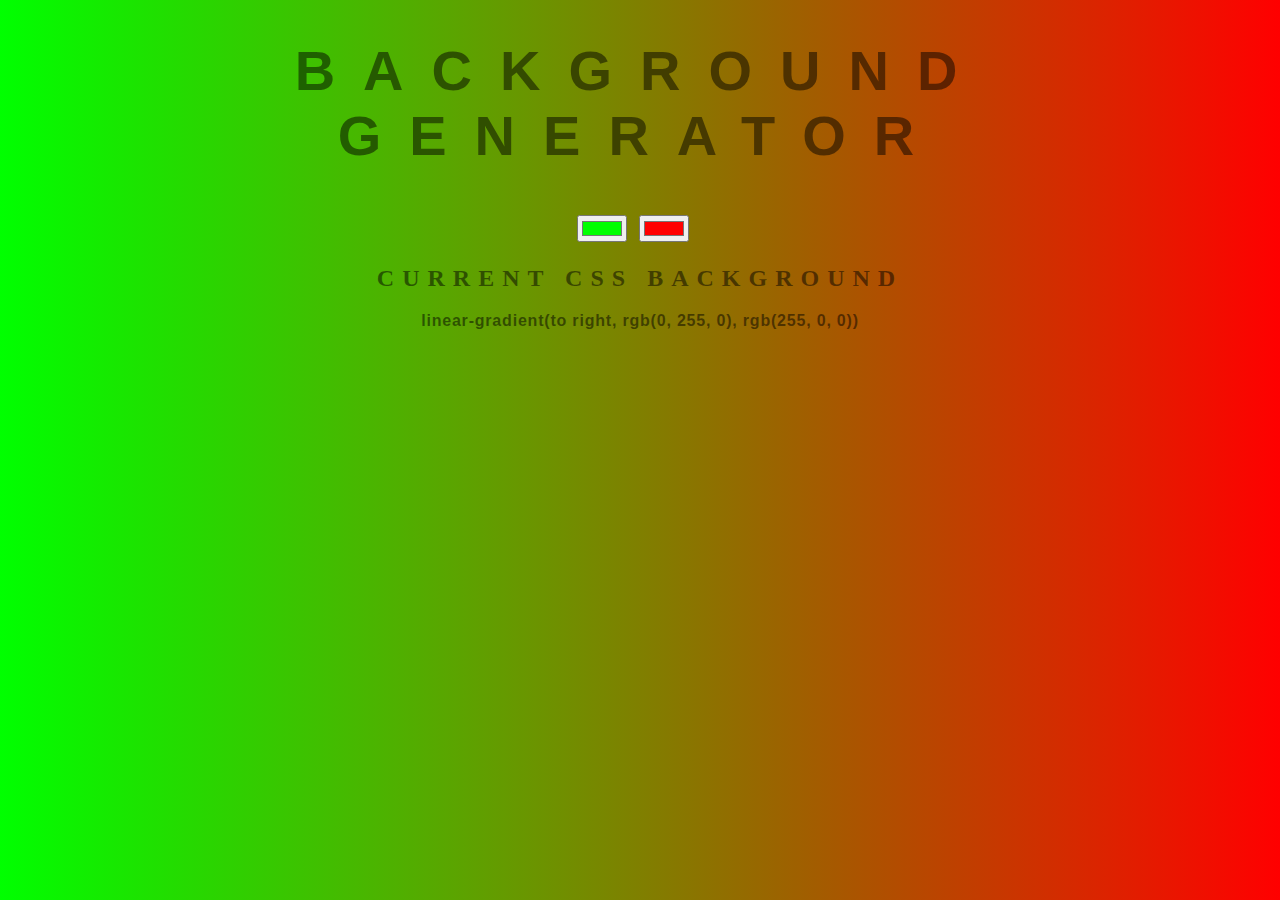
<file: Background Generator/index.html>
<!DOCTYPE html>
<html>

<head>
  <meta charset="utf-8" />
  <meta http-equiv="X-UA-Compatible" content="IE=edge">
  <title>Page Title</title>
  <meta name="viewport" content="width=device-width, initial-scale=1">
  <link rel="stylesheet" type="text/css" media="screen" href="main.css" />
  <link rel="stylesheet" href="https://use.fontawesome.com/releases/v5.5.0/css/all.css" integrity="sha384-B4dIYHKNBt8Bc12p+WXckhzcICo0wtJAoU8YZTY5qE0Id1GSseTk6S+L3BlXeVIU"
    crossorigin="anonymous">

</head>

<body id="gradient">

  <h1>Background Generator</h1>

  <input type="color" name="color1" value="#00ff00" id="color1">
  <input type="color" name="color2" value="#ff0000" id="color2">
  <i class="fas fa-dice" id="random"></i>

  <h2>Current CSS Background</h2>
  <h3 id="colors"></h3>






  <script src="main.js"></script>
</body>

</html>
</file>
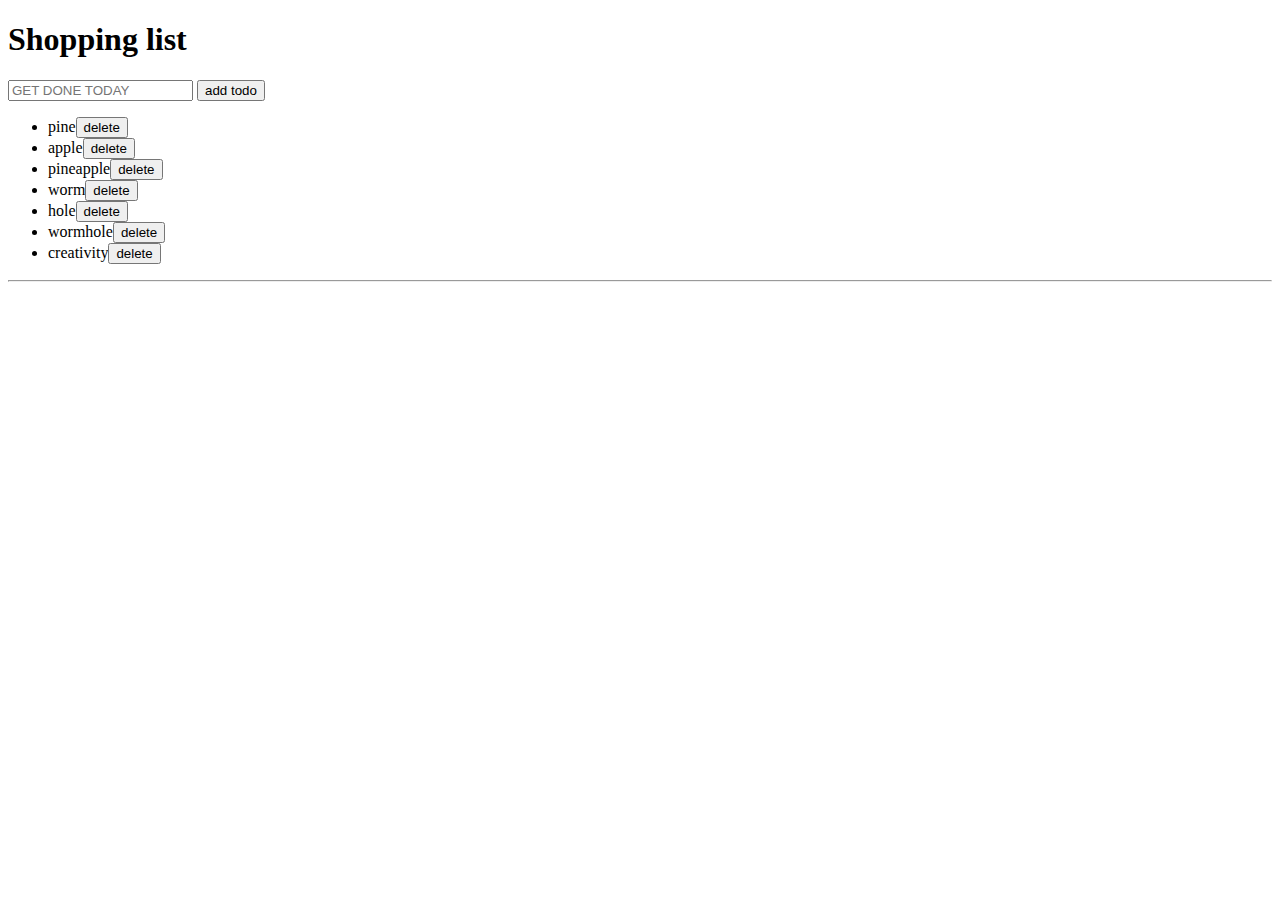
<file: DOM/index.html>
<!DOCTYPE html>
<html>

<head>
  <meta charset="utf-8" />
  <meta http-equiv="X-UA-Compatible" content="IE=edge">
  <title>Page Title</title>
  <meta name="viewport" content="width=device-width, initial-scale=1">
  <link rel="stylesheet" type="text/css" media="screen" href="main.css" />
</head>

<body>

  <h1>Shopping list</h1>
  <input id="todoInput" type="text" placeholder="GET DONE TODAY">
  <button id="addTodo">add todo</button>

  <ul>
    <li id="first">pine</li>
    <li class="second">apple</li>
    <li random="3">pineapple</li>
    <li>worm</li>
    <li>hole</li>
    <li>wormhole</li>
    <li>creativity</li>
  </ul>

  <hr>
  <script src="main.js"></script>
</body>

</html>
</file>
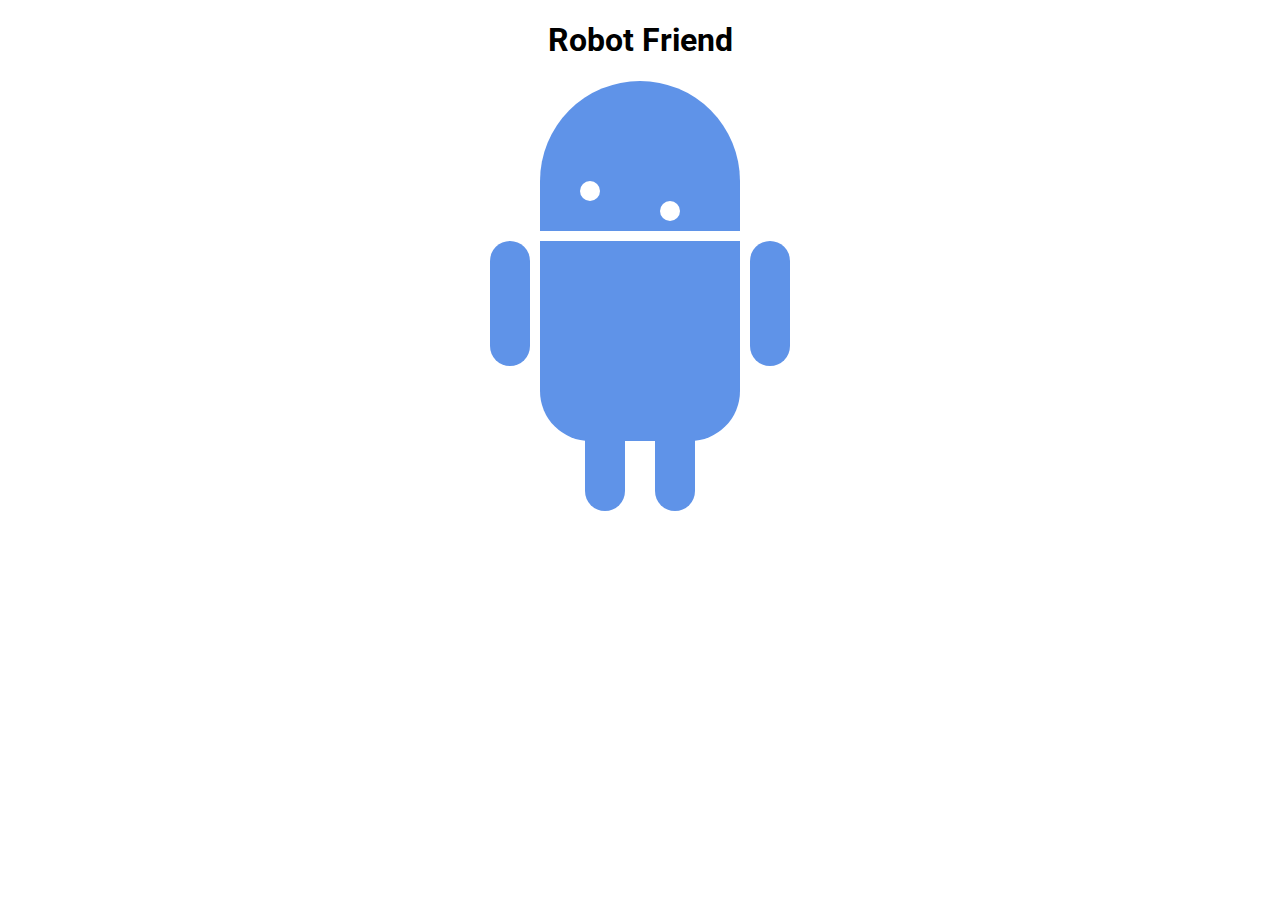
<file: HTML:CSS/Robot Animations/index.html>
<!DOCTYPE html>
<html>
<head>
	<title>RoboPage</title>
	<link rel="stylesheet" type="text/css" href="style.css">
	<link href="https://fonts.googleapis.com/css?family=Roboto" rel="stylesheet">
</head>
<body>
	<h1>Robot Friend</h1>
	<div class="robots">
		<div class="android"> 
			<div class="head"> 
				<div class="eyes"> 
					<div class="left_eye"></div> 
					<div class="right_eye"></div>
				</div> 
			</div> 
			<div class="upper_body"> 
				<div class="left_arm"></div> 
				<div class="torso"></div> 
				<div class="right_arm"></div> 
			</div> 
			<div class="lower_body"> 
				<div class="left_leg"></div> 
				<div class="right_leg"></div> 
			</div> 
		</div>
	</div>
</body>
</html>
</file>
<file: Background Generator/main.css>
body {
  font: 'Raleway', sans-serif;
  color: rgba(0, 0, 0, .5);
  text-align: center;
  text-transform: uppercase;
  letter-spacing: 0.5em;
  top: 15%;
  background: linear-gradient(to right, red, yellow);
}

h1 {
  font: 600 3.5em 'Raleway', sans-serif;
  color: rgba(0, 0, 0, .5);
  text-align: center;
  text-transform: uppercase;
  letter-spacing: 0.5em;
  width: 100%;
}

h3 {
  font: 900 1em 'Raleway', sans-serif;
  color: rgba(0, 0, 0, 0.5);
  text-align: center;
  text-transform: none;
  letter-spacing: 0.05em;
}

#random {
  font-size: 35px;
  margin-left: 15px;
  transition: all 1s;
}

#random:hover {
  transform: translateY(-10px);
}
</file>
<file: DOM/main.css>
.done {
  text-decoration: line-through;
}
</file>
<file: HTML:CSS/Robot Animations/style.css>
h1 {
	text-align: center;
	font-family: 'Roboto', sans-serif;
}

.robots {
	display: flex;
	flex-wrap: wrap;
	justify-content: center;
}

.head,
.left_arm,
.torso,
.right_arm,
.left_leg,
.right_leg {
	background-color: #5f93e8;
}

.head {
	width: 200px;
	margin: 0 auto;
	height: 150px;
	border-radius: 200px 200px 0 0;
	margin-bottom: 10px;
	transition: 1s ease-in-out;
}

.head:hover {
	width: 300px;
}

.upper_body {
	width: 300px;
	height: 150px;
	display: flex;
}

.left_arm,
.right_arm {
	width: 40px;
	height: 125px;
	border-radius: 100px;
}

.left_arm {
	margin-right: 10px;
	transition: 0.5s;
}

.left_arm:hover {
	transform: rotate(60deg);
	transform-origin: top;
}

.right_arm:hover {
	transform: rotate(-60deg);
	transform-origin: top;
}

.right_arm {
	margin-left: 10px;
	transition: 0.5s;
}

.torso {
	width: 200px;
	height: 200px;
	border-radius: 0 0 50px 50px;
}

@keyframes breathe {
	from {
		width: 200px;
		height: 200px;
	}

	to {
		transform: scale(1.03);
	}
}

.torso:hover {
	animation-duration: 1s;
	animation-name: breathe;
	animation-iteration-count: infinite;
	animation-direction: alternate;
	animation-timing-function: ease-in-out;
}

.lower_body {
	width: 200px;
	height: 200px;
	/* This is another useful property. Hmm what do you think it does?*/
	margin: 0 auto;
	display: flex;
}

.left_leg,
.right_leg {
	width: 40px;
	height: 120px;
	border-radius: 0 0 100px 100px;
}

.left_leg {
	margin-left: 45px;
	transition: 0.5s;
}

.left_leg:hover {
	-webkit-transform: rotate(20deg);
	-moz-transform: rotate(20deg);
	-o-transform: rotate(20deg);
	-ms-transform: rotate(20deg);
	transform: rotate(20deg);
}

.right_leg {
	margin-left: 30px;
	transition: 0.5s;
}

.right_leg:hover {
	transform: translateY(10px);
}

.left_eye,
.right_eye {
	width: 20px;
	height: 20px;
	border-radius: 15px;
	background-color: white;
}

.left_eye {
	/* These properties are new and you haven't encountered
	in this course. Check out CSS Tricks to see what it does! */
	position: relative;
	top: 100px;
	left: 40px;
}

.right_eye {
	position: relative;
	top: 100px;
	left: 120px;
}
</file>
